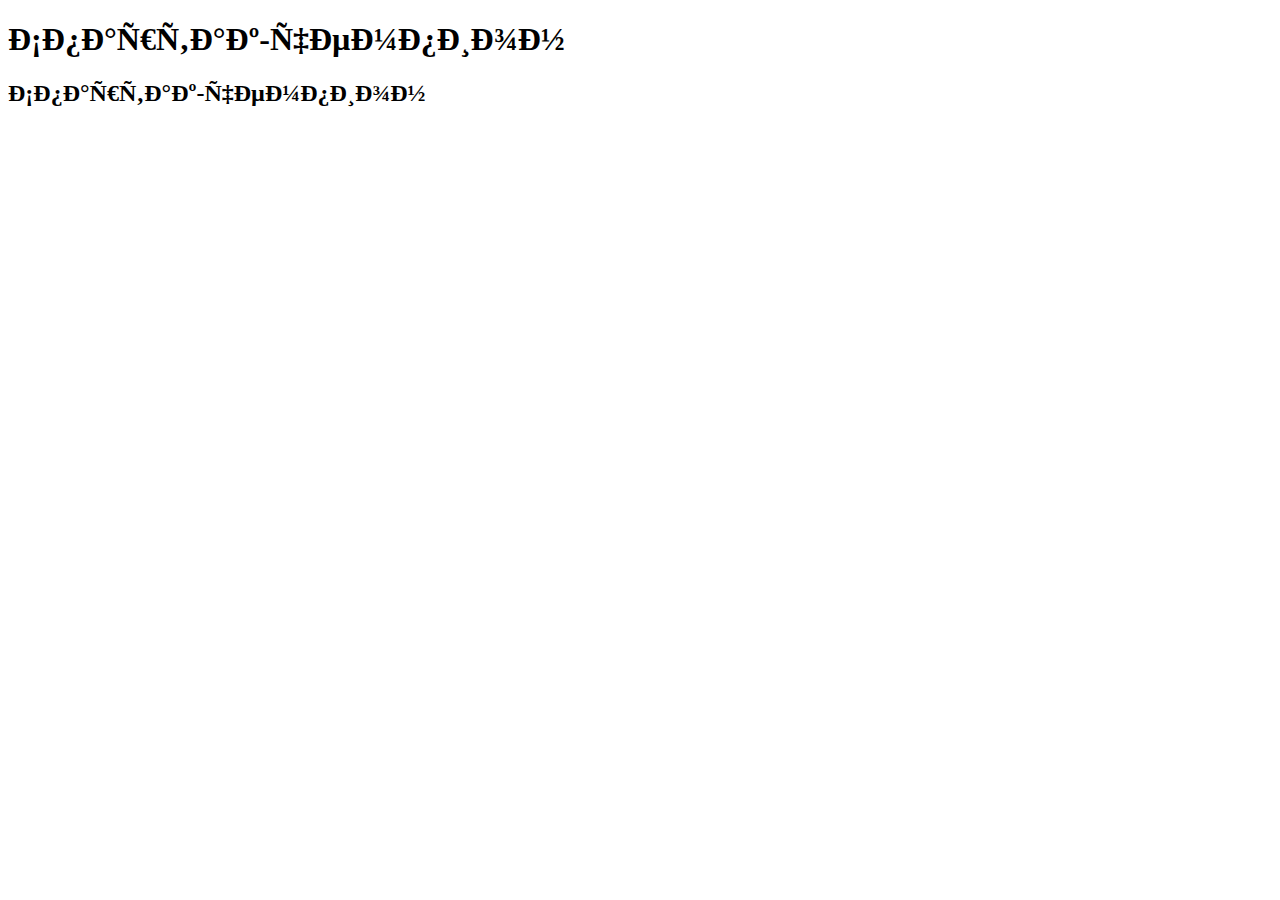
<file: index.html>
<!doctype html>
<html lang="ru">
<head>
	<title>Мой первый текст</title>
	<meta http-equiv="Content type" content="text/html;charset=utf-8" />
</head>
<body>
	<h1>Спартак-чемпион</h1>
	<h2>Спартак-чемпион</h2>
	
</body>
</html>
</file>
